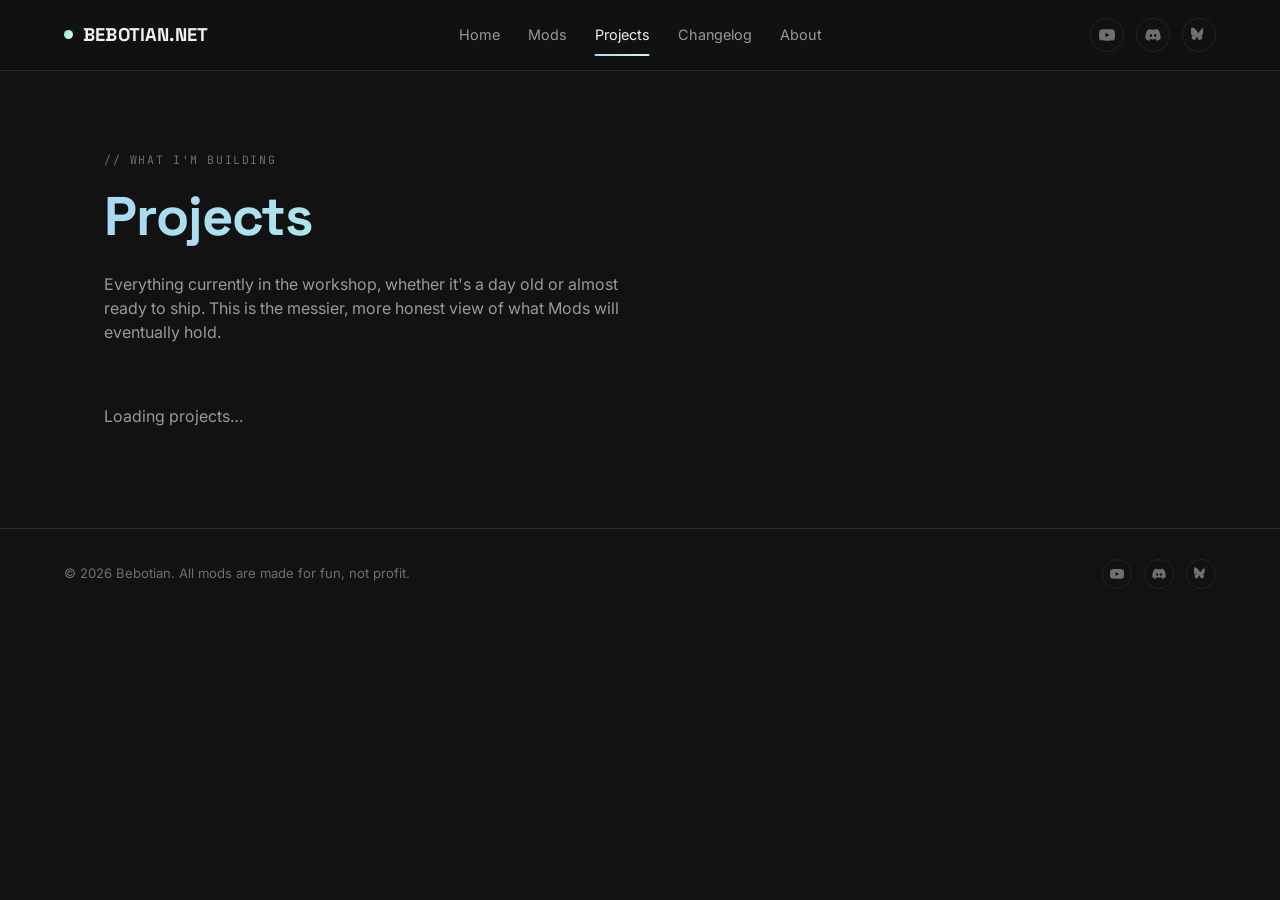
<file: projects.html>
<!DOCTYPE html>
<html lang="en">
<head>
<meta charset="UTF-8">
<meta name="viewport" content="width=device-width, initial-scale=1.0">
<title>Bebotian.net — Projects</title>
<link rel="preconnect" href="https://fonts.googleapis.com">
<link rel="preconnect" href="https://fonts.gstatic.com" crossorigin>
<link href="https://fonts.googleapis.com/css2?family=Space+Grotesk:wght@500;600;700&family=Inter:wght@400;500;600&family=JetBrains+Mono:wght@400;500&display=swap" rel="stylesheet">
<link rel="stylesheet" href="style.css">
</head>
<body>

<header>
  <a href="index.html" class="logo"><span class="logo-dot"></span>BEBOTIAN.NET</a>
  <nav class="pages">
    <a href="index.html">Home</a>
    <a href="mods.html">Mods</a>
    <a href="projects.html" class="active">Projects</a>
    <a href="changelog.html">Changelog</a>
    <a href="about.html">About</a>
  </nav>
  <div class="socials">
    <a class="social-btn" href="https://www.youtube.com/@Bebotian" target="_blank" rel="noopener" aria-label="YouTube" title="YouTube">
      <svg viewBox="0 0 24 24" fill="currentColor"><path d="M23.5 6.2a3 3 0 0 0-2.1-2.1C19.5 3.5 12 3.5 12 3.5s-7.5 0-9.4.6A3 3 0 0 0 .5 6.2 31 31 0 0 0 0 12a31 31 0 0 0 .5 5.8 3 3 0 0 0 2.1 2.1c1.9.6 9.4.6 9.4.6s7.5 0 9.4-.6a3 3 0 0 0 2.1-2.1A31 31 0 0 0 24 12a31 31 0 0 0-.5-5.8ZM9.6 15.5V8.5L15.8 12l-6.2 3.5Z"/></svg>
    </a>
    <a class="social-btn" href="https://discord.gg/Nxk4wjnvHS" target="_blank" rel="noopener" aria-label="Discord" title="Discord">
      <svg viewBox="0 0 24 24" fill="currentColor"><path d="M20.3 4.4A19.7 19.7 0 0 0 15.6 3c-.2.4-.5.9-.6 1.3a18 18 0 0 0-5.9 0A9 9 0 0 0 8.4 3a19.7 19.7 0 0 0-4.7 1.5C1 8.9.3 13.3.6 17.6a19.9 19.9 0 0 0 5.9 3c.5-.6.9-1.3 1.2-2a13 13 0 0 1-1.9-.9l.5-.4a14 14 0 0 0 11.4 0l.5.4c-.6.3-1.2.6-1.9.9.3.7.7 1.4 1.2 2a19.8 19.8 0 0 0 5.9-3c.4-5-.9-9.3-3.1-13.2ZM8.8 15c-1 0-1.9-1-1.9-2.2s.8-2.2 1.9-2.2 1.9 1 1.9 2.2-.9 2.2-1.9 2.2Zm6.4 0c-1 0-1.9-1-1.9-2.2s.8-2.2 1.9-2.2 1.9 1 1.9 2.2-.8 2.2-1.9 2.2Z"/></svg>
    </a>
    <a class="social-btn" href="https://bsky.app/profile/bebotian.bsky.social" target="_blank" rel="noopener" aria-label="Bluesky" title="Bluesky">
      <svg viewBox="0 0 24 24" fill="currentColor"><path d="M12 10.8C10.6 8.2 7.3 3.6 4.4 1.6 1.7-.2.7.9.3 1.7c-1 2.2-.3 8.3.1 9.5.5 1.6 2.2 2.1 3.8 1.9-2.7.4-5.1 1.5-2 5 3.6 4 5-.8 6.2-2.9.2-.4.4-.7.6-1 .2.3.4.6.6 1 1.2 2.1 2.6 6.9 6.2 2.9 3.1-3.5.7-4.6-2-5 1.6.2 3.3-.3 3.8-1.9.4-1.2 1.1-7.3.1-9.5C21.3.9 20.3-.2 17.6 1.6c-2.9 2-6.2 6.6-7.6 9.2Z"/></svg>
    </a>
  </div>
</header>

<div class="page-hero">
  <div class="eyebrow">// what i'm building</div>
  <h1>Projects</h1>
  <p>Everything currently in the workshop, whether it's a day old or almost ready to ship. This is the messier, more honest view of what Mods will eventually hold.</p>
</div>

<section class="section" style="padding-top:20px;">
  <div class="grid" id="projectMods">
    <p style="color:var(--muted);">Loading projects…</p>
  </div>
</section>

<script type="module">
  import { fetchMods, renderMods } from "./js/supabase-mods.js";

  const container = document.getElementById("projectMods");
  // Show everything that isn't released yet — swap the filter to taste
  const { data: mods, error } = await fetchMods({ orderBy: "sort_order", ascending: true });
  const inProgress = mods.filter(m => m.status !== "released");
  renderMods(container, inProgress, "projects", "Nothing in the workshop right now.", error);
</script>

<footer>
  <div>© <span id="year"></span> Bebotian. All mods are made for fun, not profit.</div>
  <div class="socials">
    <a class="social-btn" href="https://www.youtube.com/@Bebotian" target="_blank" rel="noopener" aria-label="YouTube" title="YouTube">
      <svg viewBox="0 0 24 24" fill="currentColor"><path d="M23.5 6.2a3 3 0 0 0-2.1-2.1C19.5 3.5 12 3.5 12 3.5s-7.5 0-9.4.6A3 3 0 0 0 .5 6.2 31 31 0 0 0 0 12a31 31 0 0 0 .5 5.8 3 3 0 0 0 2.1 2.1c1.9.6 9.4.6 9.4.6s7.5 0 9.4-.6a3 3 0 0 0 2.1-2.1A31 31 0 0 0 24 12a31 31 0 0 0-.5-5.8ZM9.6 15.5V8.5L15.8 12l-6.2 3.5Z"/></svg>
    </a>
    <a class="social-btn" href="https://discord.gg/Nxk4wjnvHS" target="_blank" rel="noopener" aria-label="Discord" title="Discord">
      <svg viewBox="0 0 24 24" fill="currentColor"><path d="M20.3 4.4A19.7 19.7 0 0 0 15.6 3c-.2.4-.5.9-.6 1.3a18 18 0 0 0-5.9 0A9 9 0 0 0 8.4 3a19.7 19.7 0 0 0-4.7 1.5C1 8.9.3 13.3.6 17.6a19.9 19.9 0 0 0 5.9 3c.5-.6.9-1.3 1.2-2a13 13 0 0 1-1.9-.9l.5-.4a14 14 0 0 0 11.4 0l.5.4c-.6.3-1.2.6-1.9.9.3.7.7 1.4 1.2 2a19.8 19.8 0 0 0 5.9-3c.4-5-.9-9.3-3.1-13.2ZM8.8 15c-1 0-1.9-1-1.9-2.2s.8-2.2 1.9-2.2 1.9 1 1.9 2.2-.9 2.2-1.9 2.2Zm6.4 0c-1 0-1.9-1-1.9-2.2s.8-2.2 1.9-2.2 1.9 1 1.9 2.2-.8 2.2-1.9 2.2Z"/></svg>
    </a>
    <a class="social-btn" href="https://bsky.app/profile/bebotian.bsky.social" target="_blank" rel="noopener" aria-label="Bluesky" title="Bluesky">
      <svg viewBox="0 0 24 24" fill="currentColor"><path d="M12 10.8C10.6 8.2 7.3 3.6 4.4 1.6 1.7-.2.7.9.3 1.7c-1 2.2-.3 8.3.1 9.5.5 1.6 2.2 2.1 3.8 1.9-2.7.4-5.1 1.5-2 5 3.6 4 5-.8 6.2-2.9.2-.4.4-.7.6-1 .2.3.4.6.6 1 1.2 2.1 2.6 6.9 6.2 2.9 3.1-3.5.7-4.6-2-5 1.6.2 3.3-.3 3.8-1.9.4-1.2 1.1-7.3.1-9.5C21.3.9 20.3-.2 17.6 1.6c-2.9 2-6.2 6.6-7.6 9.2Z"/></svg>
    </a>
  </div>
</footer>

<script>
  document.getElementById('year').textContent = new Date().getFullYear();
</script>

</body>
</html>
</file>
<file: style.css>
:root{
  --bg: #121212;
  --surface: #1a1a1a;
  --surface-hover: #202020;
  --border: #2b2b2b;
  --text: #f0f0f0;
  --muted: #999999;
  --muted-dim: #6f6f6f;

  --blue: #a9d8f5;
  --pink: #ffb3d9;
  --lavender: #d8b3ff;
  --mint: #b3ffd6;
  --yellow: #fff3b0;
  --orange: #ffb066;

  --holo: linear-gradient(115deg, var(--blue) 0%, var(--mint) 22%, var(--yellow) 45%, var(--pink) 70%, var(--lavender) 100%);
}

*{ margin:0; padding:0; box-sizing:border-box; }

html{ scroll-behavior:smooth; }

body{
  background:var(--bg);
  color:var(--text);
  font-family:'Inter', sans-serif;
  line-height:1.5;
  overflow-x:hidden;
}

::selection{ background:var(--lavender); color:#121212; }

a{ color:inherit; text-decoration:none; }

.eyebrow{
  font-family:'JetBrains Mono', monospace;
  font-size:0.72rem;
  letter-spacing:0.14em;
  text-transform:uppercase;
  color:var(--muted-dim);
}

/* ---------- NAV ---------- */
header{
  position:sticky;
  top:0;
  z-index:50;
  display:flex;
  align-items:center;
  justify-content:space-between;
  padding:18px 5vw;
  background:rgba(18,18,18,0.85);
  backdrop-filter:blur(10px);
  border-bottom:1px solid var(--border);
  gap:24px;
  flex-wrap:wrap;
}

.logo{
  font-family:'Space Grotesk', sans-serif;
  font-weight:700;
  font-size:1.15rem;
  letter-spacing:0.01em;
  display:flex;
  align-items:center;
  gap:10px;
}

.logo-dot{
  width:9px; height:9px; border-radius:50%;
  background:var(--holo);
  background-size:300% 300%;
  animation:holo-shift 6s ease infinite;
  flex-shrink:0;
}

nav.pages{
  display:flex;
  gap:28px;
  font-size:0.9rem;
  color:var(--muted);
}

nav.pages a{
  position:relative;
  padding:4px 0;
  transition:color 0.2s ease;
}
nav.pages a:hover{ color:var(--text); }
nav.pages a.active{ color:var(--text); }
nav.pages a.active::after{
  content:'';
  position:absolute;
  left:0; right:0; bottom:-6px;
  height:2px;
  background:var(--holo);
  background-size:300% 300%;
  animation:holo-shift 6s ease infinite;
  border-radius:2px;
}

.socials{
  display:flex;
  gap:10px;
}

.social-btn{
  width:34px; height:34px;
  border-radius:50%;
  border:1px solid var(--border);
  display:flex;
  align-items:center;
  justify-content:center;
  color:var(--muted);
  transition:all 0.2s ease;
}
.social-btn svg{ width:16px; height:16px; }
.social-btn:hover{
  color:var(--bg);
  border-color:transparent;
  background:var(--holo);
  background-size:300% 300%;
  animation:holo-shift 4s ease infinite;
}

/* ---------- HERO ---------- */
.hero{
  padding:min(14vw, 130px) 5vw 90px;
  text-align:center;
  position:relative;
}

.hero::before{
  content:'';
  position:absolute;
  top:-20%; left:50%;
  width:900px; height:600px;
  transform:translateX(-50%);
  background:radial-gradient(ellipse at center, rgba(216,179,255,0.10), transparent 60%);
  pointer-events:none;
}

.hero h1{
  font-family:'Space Grotesk', sans-serif;
  font-weight:700;
  font-size:clamp(2.8rem, 9vw, 6.2rem);
  letter-spacing:-0.02em;
  line-height:0.95;
  background:var(--holo);
  background-size:300% 300%;
  -webkit-background-clip:text;
  background-clip:text;
  color:transparent;
  animation:holo-shift 8s ease infinite;
}

.hero p{
  margin:22px auto 0;
  max-width:480px;
  color:var(--muted);
  font-size:1.02rem;
}

.hero-actions{
  margin-top:38px;
  display:flex;
  gap:14px;
  justify-content:center;
  flex-wrap:wrap;
}

/* ---------- PAGE HERO (sub-pages) ---------- */
.page-hero{
  padding:min(9vw, 80px) 5vw 40px;
  max-width:1200px;
  margin:0 auto;
}

.page-hero h1{
  font-family:'Space Grotesk', sans-serif;
  font-weight:700;
  font-size:clamp(2.2rem, 5.5vw, 3.4rem);
  letter-spacing:-0.02em;
  margin-top:8px;
  background:var(--holo);
  background-size:300% 300%;
  -webkit-background-clip:text;
  background-clip:text;
  color:transparent;
  animation:holo-shift 8s ease infinite;
}

.page-hero p{
  margin-top:14px;
  max-width:560px;
  color:var(--muted);
  font-size:1rem;
}

.btn{
  font-family:'Inter', sans-serif;
  font-weight:600;
  font-size:0.92rem;
  padding:13px 26px;
  border-radius:8px;
  border:1px solid var(--border);
  cursor:pointer;
  transition:all 0.2s ease;
  display:inline-flex;
  align-items:center;
  gap:8px;
}

.btn-primary{
  color:var(--bg);
  background:var(--holo);
  background-size:300% 300%;
  animation:holo-shift 6s ease infinite;
  border:none;
}
.btn-primary:hover{ filter:brightness(1.08); transform:translateY(-1px); }

.btn-ghost{
  color:var(--text);
  background:transparent;
}
.btn-ghost:hover{ background:var(--surface-hover); border-color:#3a3a3a; }

@keyframes holo-shift{
  0%{ background-position:0% 50%; }
  50%{ background-position:100% 50%; }
  100%{ background-position:0% 50%; }
}

/* ---------- SECTION / MODS ---------- */
.section{
  padding:60px 5vw 100px;
  max-width:1200px;
  margin:0 auto;
}

.section-head{
  display:flex;
  justify-content:space-between;
  align-items:flex-end;
  flex-wrap:wrap;
  gap:16px;
  margin-bottom:38px;
}

.section-head h2{
  font-family:'Space Grotesk', sans-serif;
  font-size:1.9rem;
  font-weight:600;
  margin-top:6px;
}

.status-note{
  display:flex;
  align-items:center;
  gap:10px;
  padding:9px 16px;
  border:1px solid var(--border);
  border-radius:100px;
  font-family:'JetBrains Mono', monospace;
  font-size:0.78rem;
  color:var(--muted);
}

.status-dot{
  width:7px; height:7px; border-radius:50%;
  background:var(--mint);
  box-shadow:0 0 8px var(--mint);
  animation:pulse 2s ease infinite;
  flex-shrink:0;
}
@keyframes pulse{ 0%,100%{opacity:1;} 50%{opacity:0.35;} }

.grid{
  display:grid;
  grid-template-columns:repeat(auto-fill, minmax(300px, 1fr));
  gap:22px;
}

.card{
  background:var(--surface);
  border:1px solid var(--border);
  border-radius:14px;
  overflow:hidden;
  position:relative;
  display:block;
  cursor:pointer;
  transition:transform 0.25s ease, border-color 0.25s ease;
}

.card::before{
  content:'';
  position:absolute;
  inset:0;
  padding:1px;
  border-radius:14px;
  background:var(--holo);
  background-size:300% 300%;
  -webkit-mask:linear-gradient(#000 0 0) content-box, linear-gradient(#000 0 0);
  -webkit-mask-composite:xor;
  mask-composite:exclude;
  opacity:0;
  transition:opacity 0.3s ease;
  animation:holo-shift 5s ease infinite;
  pointer-events:none;
}

.card:hover{ transform:translateY(-4px); }
.card:hover::before{ opacity:1; }

.card-thumb{
  aspect-ratio:16/9;
  background:
    radial-gradient(circle at 30% 20%, rgba(169,216,245,0.18), transparent 55%),
    radial-gradient(circle at 75% 75%, rgba(216,179,255,0.16), transparent 55%),
    #161616;
  display:flex;
  align-items:center;
  justify-content:center;
  border-bottom:1px solid var(--border);
  position:relative;
}

.card-thumb svg{
  width:34px; height:34px;
  color:var(--muted-dim);
}

.card-body{
  padding:20px 22px 22px;
}

.card-tags{
  display:flex;
  gap:8px;
  margin-bottom:12px;
  flex-wrap:wrap;
}

.tag{
  font-family:'JetBrains Mono', monospace;
  font-size:0.68rem;
  letter-spacing:0.04em;
  padding:4px 9px;
  border-radius:5px;
  background:#212121;
  border:1px solid var(--border);
  color:var(--muted);
}
.tag.game{ color:var(--blue); }
.tag.mc{ color:var(--mint); }
.tag.gd{ color:var(--pink); }
.tag.loader{ color:var(--orange); }
.tag.mcver{ color:var(--blue); }

.card-body h3{
  font-family:'Space Grotesk', sans-serif;
  font-size:1.15rem;
  font-weight:600;
  margin-bottom:8px;
}

.card-body p{
  color:var(--muted);
  font-size:0.9rem;
  margin-bottom:20px;
}

.card-dl{
  width:100%;
  justify-content:center;
  padding:11px 20px;
  border-radius:7px;
  background:#212121;
  border:1px solid var(--border);
  color:var(--muted-dim);
  font-size:0.85rem;
  cursor:not-allowed;
}
.card-dl svg{ width:14px; height:14px; }

/* ---------- PROJECT STATUS BADGE ---------- */
.status-badge{
  display:inline-flex;
  align-items:center;
  gap:6px;
  font-family:'JetBrains Mono', monospace;
  font-size:0.68rem;
  letter-spacing:0.04em;
  padding:4px 9px;
  border-radius:5px;
  background:#212121;
  border:1px solid var(--border);
  color:var(--yellow);
}
.status-badge .dot{
  width:6px; height:6px; border-radius:50%;
  background:var(--yellow);
  box-shadow:0 0 6px var(--yellow);
  animation:pulse 2s ease infinite;
}

/* ---------- ABOUT PAGE ---------- */
.about-grid{
  display:grid;
  grid-template-columns:1.3fr 1fr;
  gap:50px;
  align-items:start;
}

.about-grid p{
  color:var(--muted);
  margin-bottom:16px;
  font-size:0.98rem;
}

.about-grid h2{
  font-family:'Space Grotesk', sans-serif;
  font-size:1.5rem;
  font-weight:600;
  margin-bottom:18px;
}

.info-card{
  background:var(--surface);
  border:1px solid var(--border);
  border-radius:14px;
  padding:24px;
}

.info-card h3{
  font-family:'Space Grotesk', sans-serif;
  font-size:1rem;
  font-weight:600;
  margin-bottom:14px;
}

.info-list{
  list-style:none;
  display:flex;
  flex-direction:column;
  gap:12px;
}

.info-list li{
  display:flex;
  justify-content:space-between;
  font-size:0.88rem;
  color:var(--muted);
  border-bottom:1px solid var(--border);
  padding-bottom:12px;
}

.info-list li:last-child{ border-bottom:none; padding-bottom:0; }

.info-list span:last-child{ color:var(--text); font-weight:500; }

.info-card .btn{ width:100%; justify-content:center; margin-top:18px; }

/* ---------- CHANGELOG PAGE ---------- */
.timeline{
  display:flex;
  flex-direction:column;
  gap:0;
  border-left:1px solid var(--border);
  padding-left:32px;
  margin-left:6px;
}

.timeline-entry{
  position:relative;
  padding-bottom:44px;
}
.timeline-entry:last-child{ padding-bottom:0; }

.timeline-entry::before{
  content:'';
  position:absolute;
  left:-37.5px;
  top:4px;
  width:11px; height:11px;
  border-radius:50%;
  background:var(--bg);
  border:2px solid var(--border);
}

.timeline-entry .tag{ margin-bottom:10px; display:inline-block; }

.timeline-entry h3{
  font-family:'Space Grotesk', sans-serif;
  font-size:1.05rem;
  font-weight:600;
  margin-bottom:8px;
}

.timeline-entry p{
  color:var(--muted);
  font-size:0.9rem;
  max-width:560px;
}

.empty-state{
  border:1px dashed var(--border);
  border-radius:14px;
  padding:56px 24px;
  text-align:center;
  color:var(--muted-dim);
}

.empty-state svg{
  width:30px; height:30px;
  margin-bottom:16px;
  color:var(--muted-dim);
}

.empty-state h3{
  font-family:'Space Grotesk', sans-serif;
  color:var(--muted);
  font-size:1.05rem;
  font-weight:600;
  margin-bottom:8px;
}

.empty-state p{
  font-size:0.88rem;
  max-width:340px;
  margin:0 auto;
}

/* ---------- FOOTER ---------- */
footer{
  border-top:1px solid var(--border);
  padding:30px 5vw;
  display:flex;
  justify-content:space-between;
  align-items:center;
  flex-wrap:wrap;
  gap:14px;
  color:var(--muted-dim);
  font-size:0.82rem;
}

footer .socials .social-btn{ width:30px; height:30px; }
footer .socials .social-btn svg{ width:14px; height:14px; }

@media (max-width:780px){
  .about-grid{ grid-template-columns:1fr; }
}

@media (max-width:720px){
  header{ padding:16px 6vw; justify-content:center; }
  header .logo{ display:none; }
  header .socials{ display:none; }
  nav.pages{ order:3; width:100%; justify-content:center; }
  .section{ padding:40px 6vw 70px; }
  .page-hero{ padding:40px 6vw 30px; }
  footer{ flex-direction:column; text-align:center; }
  .timeline{ padding-left:24px; margin-left:2px; }
  .timeline-entry::before{ left:-29.5px; }
}

@media (prefers-reduced-motion: reduce){
  *{ animation-duration:0.001ms !important; animation-iteration-count:1 !important; }
  html{ scroll-behavior:auto; }
}

/* FILTER BAR */
.filters{
  display:flex;
  flex-wrap:wrap;
  gap:12px;
  margin-bottom:30px;
  align-items:center;
}

.filters select{
  background:var(--surface);
  border:1px solid var(--border);
  color:var(--text);
  padding:10px 12px;
  border-radius:6px;
  font-size:0.85rem;
}

.view-toggle{
  margin-left:auto;
  display:flex;
  gap:8px;
}

/* LIST VIEW */
.list{
  display:flex;
  flex-direction:column;
  gap:16px;
}

.list .card{
  display:flex;
  flex-direction:row;
}

.list .card-thumb{
  width:220px;
  flex-shrink:0;
}

.list .card-body{
  flex:1;
}

/* TOP BAR LAYOUT */
.topbar{
  display:flex;
  align-items:center;
  justify-content:space-between;
  position:relative;
}

/* CENTER THE NAV */
.pages{
  position:absolute;
  left:50%;
  transform:translateX(-50%);
  display:flex;
  gap:24px;
}

/* RIGHT SIDE SOCIALS */
.socials{
  display:flex;
  gap:12px;
}

.socials a{
  font-size:0.8rem;
  opacity:0.7;
  text-decoration:none;
}

.socials a:hover{
  opacity:1;
}

/* ---------- MOD DETAIL PAGE ---------- */
.back-link{
  display:inline-flex;
  align-items:center;
  gap:6px;
  font-family:'JetBrains Mono', monospace;
  font-size:0.8rem;
  color:var(--muted);
  margin-bottom:22px;
  transition:color 0.2s ease;
}
.back-link:hover{ color:var(--text); }

.mod-detail-grid{
  display:grid;
  grid-template-columns:1.3fr 1fr;
  gap:50px;
  align-items:start;
}

.mod-icon-large{
  aspect-ratio:16/9;
  border-radius:14px;
  background:
    radial-gradient(circle at 30% 20%, rgba(169,216,245,0.18), transparent 55%),
    radial-gradient(circle at 75% 75%, rgba(216,179,255,0.16), transparent 55%),
    #161616;
  border:1px solid var(--border);
  display:flex;
  align-items:center;
  justify-content:center;
  margin-bottom:26px;
}
.mod-icon-large svg{ width:56px; height:56px; color:var(--muted-dim); }

.mod-detail-grid h1{
  font-family:'Space Grotesk', sans-serif;
  font-weight:700;
  font-size:clamp(1.9rem, 4vw, 2.6rem);
  margin-bottom:16px;
}

.mod-detail-grid .card-tags{ margin-bottom:18px; }

.mod-description{
  color:var(--muted);
  font-size:1rem;
  line-height:1.7;
  white-space:pre-line;
}

.mod-sidebar .btn{ width:100%; justify-content:center; margin-top:6px; }

/* ---------- ACCOUNT / AUTH ---------- */
.auth-widget{
  display:flex;
  align-items:center;
  gap:10px;
}

.auth-btn{ padding:9px 16px; font-size:0.85rem; }

/* Rainbow-letter avatar: gray circle, holo-gradient letter */
.avatar{
  width:34px; height:34px;
  border-radius:50%;
  background:#2b2b2b;
  border:1px solid var(--border);
  display:flex;
  align-items:center;
  justify-content:center;
  cursor:pointer;
  padding:0;
  transition:border-color 0.2s ease;
}
.avatar:hover{ border-color:#3a3a3a; }

.avatar span{
  font-family:'Space Grotesk', sans-serif;
  font-weight:700;
  font-size:0.95rem;
  background:var(--holo);
  background-size:300% 300%;
  -webkit-background-clip:text;
  background-clip:text;
  color:transparent;
  animation:holo-shift 6s ease infinite;
}

.account-menu{ position:relative; }

.account-dropdown{
  position:absolute;
  top:calc(100% + 10px);
  right:0;
  min-width:160px;
  background:var(--surface);
  border:1px solid var(--border);
  border-radius:10px;
  padding:10px;
  display:none;
  flex-direction:column;
  gap:8px;
  z-index:60;
}
.account-dropdown.open{ display:flex; }

.account-dropdown-name{
  font-family:'JetBrains Mono', monospace;
  font-size:0.8rem;
  color:var(--muted);
  padding:4px 6px 8px;
  border-bottom:1px solid var(--border);
  word-break:break-all;
}

.account-dropdown-logout{
  background:transparent;
  border:none;
  color:var(--text);
  text-align:left;
  font-family:'Inter', sans-serif;
  font-size:0.88rem;
  padding:6px;
  border-radius:6px;
  cursor:pointer;
}
.account-dropdown-logout:hover{ background:var(--surface-hover); }

/* Login / signup form */
.auth-tabs{
  display:flex;
  gap:8px;
  border:1px solid var(--border);
  border-radius:10px;
  padding:4px;
}

.auth-tab{
  flex:1;
  padding:10px;
  border:none;
  border-radius:7px;
  background:transparent;
  color:var(--muted);
  font-family:'Inter', sans-serif;
  font-weight:600;
  font-size:0.88rem;
  cursor:pointer;
  transition:all 0.2s ease;
}
.auth-tab.active{
  background:var(--surface-hover);
  color:var(--text);
}

.auth-label{
  display:block;
  font-family:'JetBrains Mono', monospace;
  font-size:0.72rem;
  letter-spacing:0.06em;
  text-transform:uppercase;
  color:var(--muted-dim);
  margin-bottom:8px;
}

.auth-input{
  width:100%;
  background:#161616;
  border:1px solid var(--border);
  color:var(--text);
  padding:12px 14px;
  border-radius:8px;
  font-family:'Inter', sans-serif;
  font-size:0.92rem;
}
.auth-input:focus{ outline:none; border-color:#3a3a3a; }

.auth-error{
  color:var(--pink);
  font-size:0.82rem;
  margin-top:14px;
  min-height:1em;
}

@media (max-width:720px){
  header{ flex-wrap:wrap; }
  .auth-widget{ order:2; }
}
</file>
